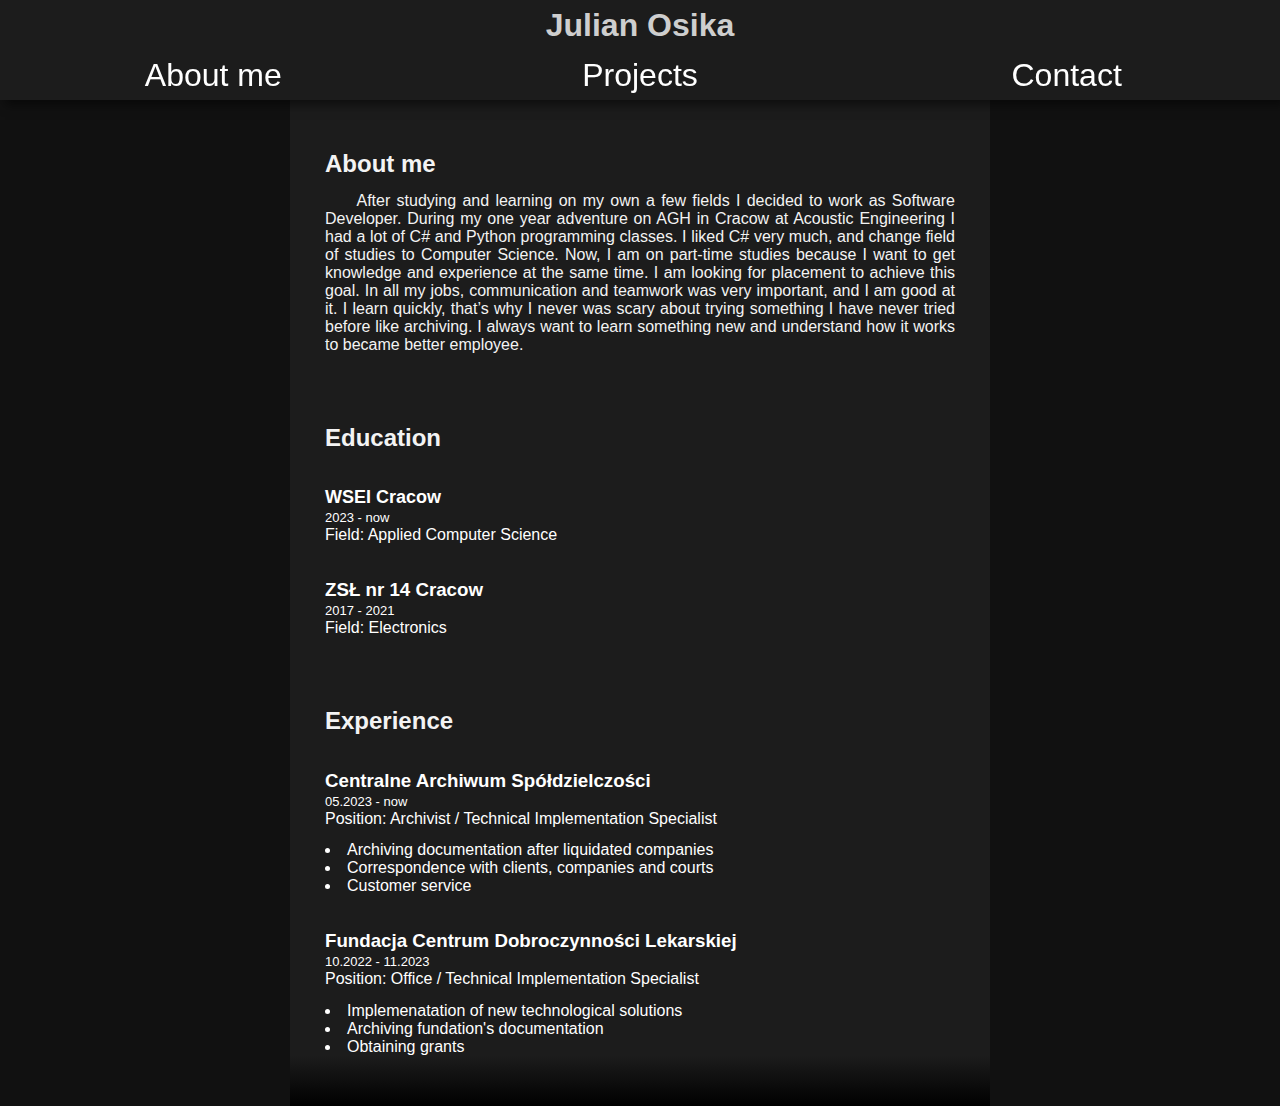
<file: index.html>
<!DOCTYPE html>
<html lang="en">
<head>
    <meta charset="UTF-8">
    <meta name="viewport" content="width=device-width, initial-scale=1.0">
    <link rel="stylesheet" type="text/css" href="style.css"/>
    <link rel="icon" href="photos/icon.png">
    <title>Julian Osika - portfolio</title>
</head>
<body>
    <div id="container">
        <div id="menu">
            <img id="close-menu" src="photos/menu_stripes.png">
            <div class="menu_element"><a href="index.html"><span>About me</span></a></div>
            <div class="menu_element"><a href="projects.html"><span>Projects</span></a></div>
            <div class="menu_element"><a><span>Contact</span></a></div>
        </div>

        <div id="header">
            <img id="open-menu" src="photos/menu_stripes.png" >
            <h1>Julian Osika</h1>
        </div>

        <div id="content">
            <h2>About me</h2>
            <p class="indent">
                After studying and learning on my own a few fields I decided to work as Software Developer. During my one year adventure on AGH in Cracow at Acoustic Engineering I had a lot of C# and Python programming classes. I liked C# very much, and change field of studies to Computer Science. Now, I am on part-time studies because I want to get knowledge and experience at the same time. I am looking for placement to achieve this goal. In all my jobs, communication and teamwork was very important, and I am good at it. I learn quickly, that’s why I never was scary about trying something I have never tried before like archiving. I always want to learn something new and understand how it works to became better employee.
            </p>

            <h2>Education</h2>
            <div class="history_element">
                <h3 class="bold">WSEI Cracow</h3>
                <span class="date">2023 - now</span><br>Field: Applied Computer Science
            </div>
            <div class="history_element">
                <h3>ZSŁ nr 14 Cracow</h3>
                <span class="date">2017 - 2021</span><br>Field: Electronics
            </div>

            <h2>Experience</h2>
            <div class="history_element">
                <h3>Centralne Archiwum Spółdzielczości</h3>
                <span class="date">05.2023 - now</span>
                <br>Position: Archivist / Technical Implementation Specialist
                <ul>
                    <li>Archiving documentation after liquidated companies</li>
                    <li>Correspondence with clients, companies and courts</li>
                    <li>Customer service</li>
                </ul>
            </div>

            <div class="history_element">
                <h3>Fundacja Centrum Dobroczynności Lekarskiej</h3>
                <span class="date">10.2022 - 11.2023</span>
                <br>Position: Office / Technical Implementation Specialist
                <ul>
                    <li>Implemenatation of new technological solutions</li>
                    <li>Archiving fundation's documentation</li>
                    <li>Obtaining grants</li>
                </ul>
            </div>
        </div>

        <div id="footer"></div>

        <script src="script.js"></script>
    </div>
</body>
</html>
</file>
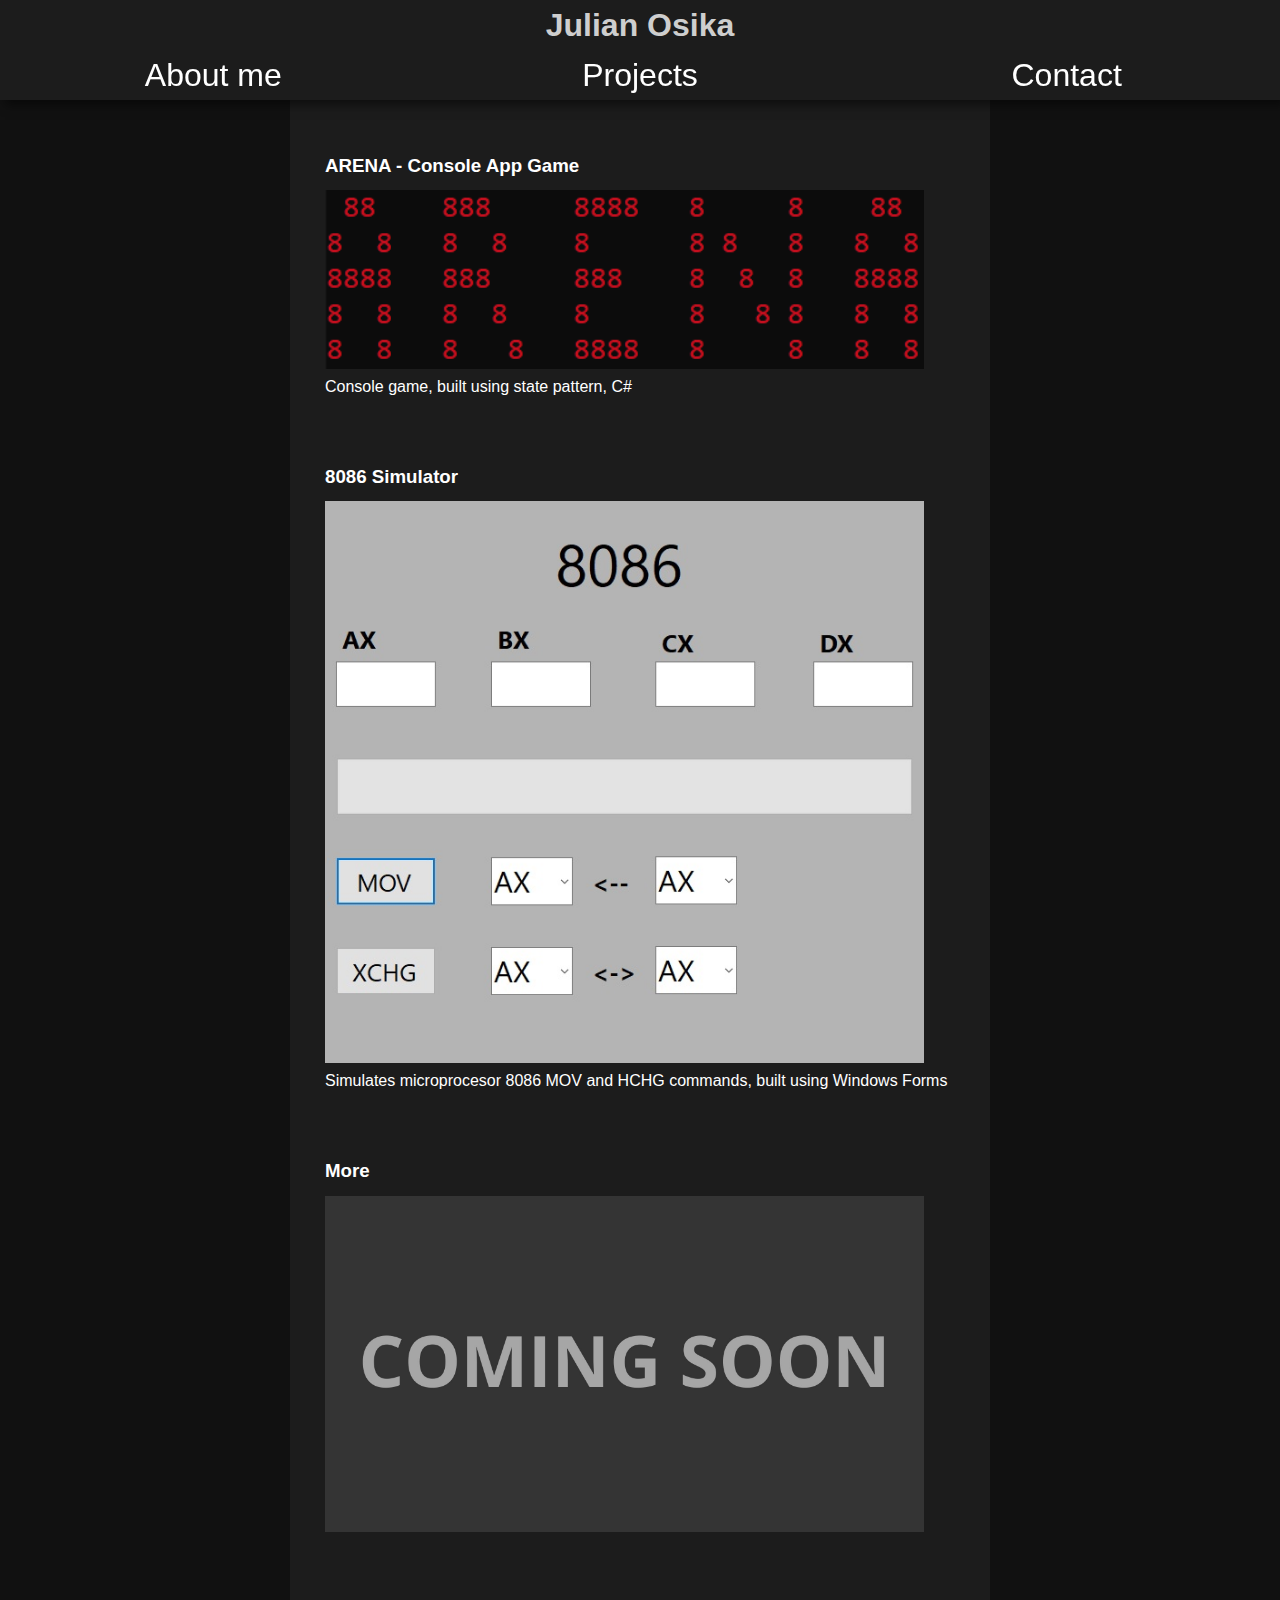
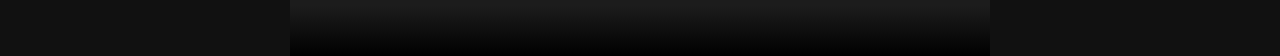
<file: projects.html>
<!DOCTYPE html>
<html lang="en">
<head>
    <meta charset="UTF-8">
    <meta name="viewport" content="width=device-width, initial-scale=1.0">
    <link rel="stylesheet" type="text/css" href="style_projects.css"/>
    <link rel="icon" href="photos/icon.png">
    <title>Julian Osika - portfolio</title>
</head>
<body>
    <div id="container">
        <div id="menu">
            <img id="close-menu" src="photos/menu_stripes.png">
            <div class="menu_element"><a href="index.html"><span>About me</span></a></div>
            <div class="menu_element"><a href="projects.html"><span>Projects</span></a></div>
            <div class="menu_element"><a><span>Contact</span></a></div>
        </div>

        <div id="header">
            <img id="open-menu" src="photos/menu_stripes.png" >
            <h1>Julian Osika</h1>
        </div>

        <div id="content">

            <div class="project">
                <h3>ARENA - Console App Game</h3>
                <figure>
                    <a href="https://github.com/JulianOsika/C_sharp_project_game">
                        <img src="photos/arena.png">
                    </a>
                    <figcaption>Console game, built using state pattern, C#</figcaption>
                </figure>
            </div>

            <div class="project">
                <h3>8086 Simulator</h3>
                <figure>
                    <a href="https://github.com/JulianOsika/8086">
                        <img src="photos/8086.jpg">
                    </a>
                    <figcaption>Simulates microprocesor 8086 MOV and HCHG commands, built using Windows Forms</figcaption>
                </figure>
            </div>
            
            <div class="project">
                <h3>More</h3>
                <figure>
                    <a href="">
                        <img src="photos/coming_soon.jpg">
                    </a>
                    <figcaption></figcaption>
                </figure>
            </div>

        </div>

        <div id="footer"></div>

        <script src="script.js"></script>
    </div>
</body>
</html>
</file>
<file: style.css>
*{
    font-family: 'Trebuchet MS', 'Lucida Sans Unicode', 'Lucida Grande', 'Lucida Sans', Arial, sans-serif;
    color: white;
    font-size: normal;
    margin:0;
    padding: 0;
}

@media(max-width: 500px){
    ul{
        margin-top: 2%;
        list-style-position: inside;
    }
    
    .history_element{
        margin: 5% 0 0 5%;
    }
    
    #container{
        /* border: 5px solid red; */
        display: flex;
        flex-wrap: wrap;
        flex-direction: column;
        box-sizing: border-box;
        width: 100%;
        height: 100%;
        margin: 0;
        padding: 0;
        background-color: rgb(28, 28, 28);
    }
    
    #menu{
        box-sizing:content-box;
        display: flex;
        flex-direction: column;
        width: 50%;
        height: 100%;
        background-color: rgb(51, 51, 51);
        order: 0;
        transition: left 0.3s ease-in-out;
    
        position:fixed;
        left: -60%; /* zeby cien sie ukryl */
    
        box-shadow: 5px 5px 10px rgba(0, 0, 0, 0.5);
    }
    
    #menu img{
        margin-left: 5%;
    }
    
    .menu_element{
        /* border: 1px solid grey; */
        height: 10%;
        padding: 0;
        display: flex;
        justify-content: left;
        align-items: center;
        transition: left 0.3s ease-in-out;
    
    
        font-size: 200%;
        text-align: center;
    }
    
    .menu_element a{
        /* border: solid red 1px; */
        width: 100%;
        height: 100%;
        text-decoration: none;
    }
    
    .menu_element:hover{
        box-shadow: 5px 5px 10px rgba(0, 0, 0, 0.5);
        font-size: 200%;
        background-color:  #1C1C1C;
    }
    
    .menu_element span{
        /* border: solid red 1px; */
        width: 100%;
        height: 100%;
        display: flex;
        justify-content: left;
        align-items: center;
        margin-left: 5%;
    }
    
    #close-menu{
        min-width: 50px;
        width: 10%;
    }
    
    #header{
        /* border: 5px solid blue; */
        display: flex;
        width: auto;
        max-height: 5%;
        box-shadow: 5px 5px 10px rgba(0, 0, 0, 0.5);
    }
    
    #header img{
        width: 10%;
        margin: 0 0 0 1%;
    }
    
    #header h1{
        margin: auto; /* inaczej napis nie jest na środku */
        /* border: 2px solid red; */
        width: 89%; /* 11% zzajmuje symbol menu */
        text-align: center;
        color: rgb(206, 206, 206);
    }
    
    #content{
        padding: 1% 0 0 0;
    }
    
    #content h2{
        margin: 10% 5% 0 5%;
        color: rgb(243, 243, 243);
    }
    
    #content p{
        margin: 2% 5% 0 5%;
        color: rgb(243, 243, 243);
        text-align: justify;
    }
    
    #footer{
        /* border: 1px solid grey; */
        background: linear-gradient(to bottom, #1C1C1C, #000000);
        min-height: 100px;
    }
    
    .indent{
        text-indent: 5%;
    }
    
    .bold{
        font-weight: bold;
        font-size: large;
    }
    
    .date{
        font-size: small;
    }
}







/* DUZE EKRANY */
@media(min-width: 501px){
    ul{
        margin-top: 2%;
        list-style-position: inside;
    }
    
    .history_element{
        margin: 5% 0 0 5%;
    }
    
    #container{
        /* border: 5px solid red; */
        display: flex;
        flex-wrap: wrap;
        flex-direction: column;
        box-sizing: border-box;
        width: 100%;
        height: 100%;
        margin: 0;
        padding: 0;
        background-color: rgb(17, 17, 17);
        align-items: center;
    }
    
    #menu{
        /* border: solid green 1px; */
        box-sizing:content-box;
        display: flex;
        flex-direction: row;
        align-items: center;
        width: 100%;
        height: 50px;
        top:50px;
        left:0;
        background-color: rgb(51, 51, 51);
        order: 0;
        transition: left 0.3s ease-in-out;
    
        position:fixed;

        background-color: rgb(28, 28, 28);
        box-shadow: 5px 5px 10px rgba(0, 0, 0, 0.5);
    }
    
    #menu img{
        width:0;
    }
    
    .menu_element{
        /* border: 1px solid yellow; */
        height: 100%;
        width: 33.3333%;
        padding: 0;
        display: flex;
        justify-content: left;
        align-items: center;
        transition: left 0.3s ease-in-out;
    
    
        font-size: 200%;
        text-align: center;
    }
    
    .menu_element a{
        /* border: solid red 1px; */
        width: 100%;
        height: 100%;
        text-decoration: none;
    }
    
    .menu_element:hover{
        box-shadow: 5px 5px 10px rgba(0, 0, 0, 0.5);
        font-size: 200%;
        background-color:  #090909;
        z-index: 10;
    }
    
    .menu_element span{
        /* border: solid red 1px; */
        width: 100%;
        height: 100%;
        display: flex;
        justify-content: center;
        align-items: center;
    }
    
    #close-menu{
        width: 0;
    }
    
    #header{
        /* border: 1px solid blue; */
        position: fixed;
        top:0;
        left:0;
        display: flex;
        width: 100%;
        height: 50px;
        background-color: rgb(28, 28, 28);
        z-index: 10;
    }

    #header img{
        width: 0;
    }
    
    #header h1{
        margin: auto; /* inaczej napis nie jest na środku */
        /* border: 2px solid red; */
        width: 89%; /* 11% zzajmuje symbol menu */
        text-align: center;
        color: rgb(206, 206, 206);
    }
    
    #content{
        background-color: rgb(28, 28, 28);
        padding: 1% 0 0 0;
        max-width: 700px;
        padding-top: 80px;
    }
    
    #content h2{
        margin: 10% 5% 0 5%;
        color: rgb(243, 243, 243);
    }
    
    #content p{
        margin: 2% 5% 0 5%;
        color: rgb(243, 243, 243);
        text-align: justify;
    }
    
    #footer{
        /* border: 1px solid grey; */
        background: linear-gradient(to bottom, #1C1C1C, #000000);
        width: 100%;
        max-width: 700px;
        min-height: 50px;
    }
    
    .indent{
        text-indent: 5%;
    }
    
    .bold{
        font-weight: bold;
        font-size: large;
    }
    
    .date{
        font-size: small;
    }
}
</file>
<file: style_projects.css>
*{
    font-family: 'Trebuchet MS', 'Lucida Sans Unicode', 'Lucida Grande', 'Lucida Sans', Arial, sans-serif;
    color: white;
    font-size: normal;
    margin:0;
    padding: 0;
}

@media(max-width: 500px){
    ul{
        margin-top: 2%;
        list-style-position: inside;
    }
    
    .project{
        margin: 5% 0 10% 5%;
    }

    .project img{
        transition: all 0.3s ease-in-out;
        width: 90%;
    }

    .project img:hover{
        width: 91%;
        box-shadow: 0px 0px 20px rgba(0, 0, 0, 0.5);
    }

    .project figcaption{
        margin: 5px 5% 0 0;
    }

    .project h3{
        margin: 0 0 2% 0;
    }
    
    #container{
        /* border: 5px solid red; */
        display: flex;
        flex-wrap: wrap;
        flex-direction: column;
        box-sizing: border-box;
        width: 100%;
        height: 100%;
        margin: 0;
        padding: 0;
        background-color: rgb(28, 28, 28);
    }
    
    #menu{
        box-sizing:content-box;
        display: flex;
        flex-direction: column;
        width: 50%;
        height: 100%;
        background-color: rgb(51, 51, 51);
        order: 0;
        transition: left 0.3s ease-in-out;
    
        position:fixed;
        left: -60%; /* zeby cien sie ukryl */
    
        box-shadow: 5px 5px 10px rgba(0, 0, 0, 0.5);
    }
    
    #menu img{
        margin-left: 5%;
    }
    
    .menu_element{
        /* border: 1px solid grey; */
        height: 10%;
        padding: 0;
        display: flex;
        justify-content: left;
        align-items: center;
        transition: left 0.3s ease-in-out;
    
    
        font-size: 200%;
        text-align: center;
    }
    
    .menu_element a{
        /* border: solid red 1px; */
        width: 100%;
        height: 100%;
        text-decoration: none;
    }
    
    .menu_element:hover{
        box-shadow: 5px 5px 10px rgba(0, 0, 0, 0.5);
        font-size: 200%;
        background-color:  #1C1C1C;
    }
    
    .menu_element span{
        /* border: solid red 1px; */
        width: 100%;
        height: 100%;
        display: flex;
        justify-content: left;
        align-items: center;
        margin-left: 5%;
    }
    
    #close-menu{
        min-width: 50px;
        width: 10%;
    }
    
    #header{
        /* border: 5px solid blue; */
        display: flex;
        width: auto;
        max-height: 5%;
        box-shadow: 5px 5px 10px rgba(0, 0, 0, 0.5);
    }
    
    #header img{
        width: 10%;
        margin: 0 0 0 1%;
    }
    
    #header h1{
        margin: auto; /* inaczej napis nie jest na środku */
        /* border: 2px solid red; */
        width: 89%; /* 11% zzajmuje symbol menu */
        text-align: center;
        color: rgb(206, 206, 206);
    }
    
    #content{
        padding: 5% 0 0 0;
        align-items: center;
    }
    
    #content h2{
        margin: 10% 5% 0 5%;
        color: rgb(243, 243, 243);
    }
    
    #content p{
        margin: 2% 5% 0 5%;
        color: rgb(243, 243, 243);
        text-align: justify;
    }
    
    #footer{
        /* border: 1px solid grey; */
        background: linear-gradient(to bottom, #1C1C1C, #000000);
        min-height: 100px;
    }
    
    .indent{
        text-indent: 5%;
    }
    
    .bold{
        font-weight: bold;
        font-size: large;
    }
    
    .date{
        font-size: small;
    }
}







/* DUZE EKRANY */
@media(min-width: 501px){
    ul{
        margin-top: 2%;
        list-style-position: inside;
    }

    .project{
        margin: 5% 0 10% 5%;
    }

    .project img{
        transition: all 0.3s ease-in-out;
        width: 90%;
    }

    .project img:hover{
        width: 91%;
        box-shadow: 0px 0px 20px rgba(0, 0, 0, 0.5);
    }

    .project figcaption{
        margin: 5px 5% 0 0;
    }

    .project h3{
        margin: 0 0 2% 0;
    }
    
    .history_element{
        margin: 5% 0 0 5%;
    }
    
    #container{
        /* border: 5px solid red; */
        display: flex;
        flex-wrap: wrap;
        flex-direction: column;
        box-sizing: border-box;
        width: 100%;
        height: 100%;
        margin: 0;
        padding: 0;
        background-color: rgb(17, 17, 17);
        align-items: center;
    }
    
    #menu{
        /* border: solid green 1px; */
        box-sizing:content-box;
        display: flex;
        flex-direction: row;
        align-items: center;
        width: 100%;
        height: 50px;
        top:50px;
        left:0;
        background-color: rgb(51, 51, 51);
        order: 0;
        transition: left 0.3s ease-in-out;
    
        position:fixed;

        background-color: rgb(28, 28, 28);
        box-shadow: 5px 5px 10px rgba(0, 0, 0, 0.5);
    }
    
    #menu img{
        width:0;
    }
    
    .menu_element{
        /* border: 1px solid yellow; */
        height: 100%;
        width: 33.3333%;
        padding: 0;
        display: flex;
        justify-content: left;
        align-items: center;
        transition: left 0.3s ease-in-out;
    
    
        font-size: 200%;
        text-align: center;
    }
    
    .menu_element a{
        /* border: solid red 1px; */
        width: 100%;
        height: 100%;
        text-decoration: none;
    }
    
    .menu_element:hover{
        box-shadow: 5px 5px 10px rgba(0, 0, 0, 0.5);
        font-size: 200%;
        background-color:  #090909;
        z-index: 10;
    }
    
    .menu_element span{
        /* border: solid red 1px; */
        width: 100%;
        height: 100%;
        display: flex;
        justify-content: center;
        align-items: center;
    }
    
    #close-menu{
        width: 0;
    }
    
    #header{
        /* border: 1px solid blue; */
        position: fixed;
        top:0;
        left:0;
        display: flex;
        width: 100%;
        height: 50px;
        background-color: rgb(28, 28, 28);
        z-index: 10;
    }

    #header img{
        width: 0;
    }
    
    #header h1{
        margin: auto; /* inaczej napis nie jest na środku */
        /* border: 2px solid red; */
        width: 89%; /* 11% zzajmuje symbol menu */
        text-align: center;
        color: rgb(206, 206, 206);
    }
    
    #content{
        background-color: rgb(28, 28, 28);
        padding: 1% 0 0 0;
        max-width: 700px;
        padding-top: 120px;
    }
    
    #content h2{
        margin: 10% 5% 0 5%;
        color: rgb(243, 243, 243);
    }
    
    #content p{
        margin: 2% 5% 0 5%;
        color: rgb(243, 243, 243);
        text-align: justify;
    }
    
    #footer{
        /* border: 1px solid grey; */
        background: linear-gradient(to bottom, #1C1C1C, #000000);
        width: 100%;
        max-width: 700px;
        min-height: 50px;
    }
    
    .indent{
        text-indent: 5%;
    }
    
    .bold{
        font-weight: bold;
        font-size: large;
    }
    
    .date{
        font-size: small;
    }
}
</file>
